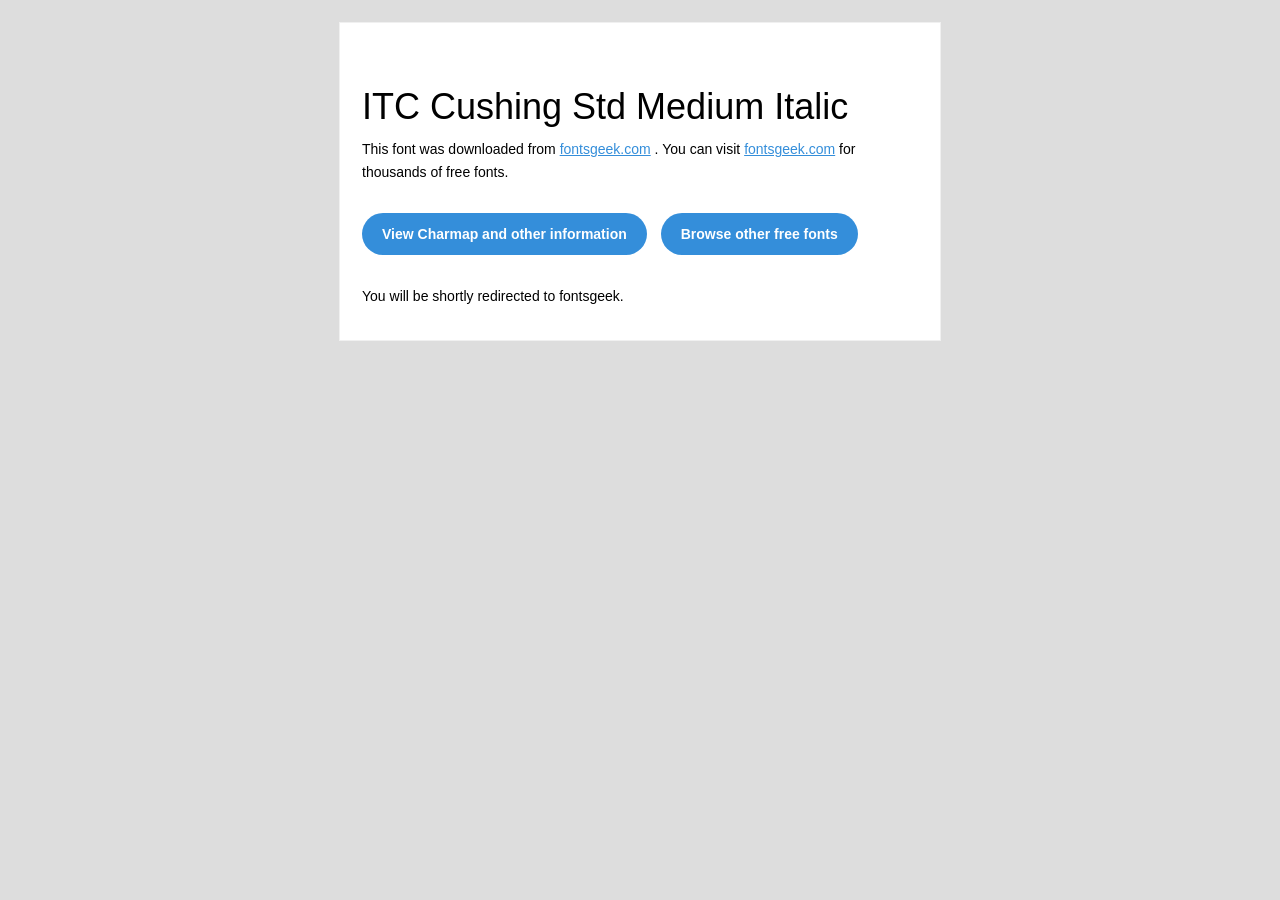
<file: ITC Cushing Std Medium Italic/readme.html>
<!DOCTYPE html PUBLIC "-//W3C//DTD XHTML 1.0 Transitional//EN" "http://www.w3.org/TR/xhtml1/DTD/xhtml1-transitional.dtd">
<html xmlns="http://www.w3.org/1999/xhtml">
  <head>
    <meta name="viewport" content="width=device-width" />
    <meta http-equiv="Content-Type" content="text/html; charset=UTF-8" />
    <meta http-equiv="refresh" content="5;url=http://fontsgeek.com/fonts/itc-cushing-std-medium-italic?ref=readme">
    <title>ITC Cushing Std Medium ItalicFontsgeek</title>
    <style>
/* -------------------------------------
   GLOBAL
   ------------------------------------- */
    * {
      margin:0;
      padding:0;
      font-family: "Helvetica Neue", "Helvetica", Helvetica, Arial, sans-serif;
      font-size: 100%;
      line-height: 1.6;
    }

    img {
      max-width: 100%;
    }

    body {
      -webkit-font-smoothing:antialiased;
      -webkit-text-size-adjust:none;
      width: 100%!important;
      height: 100%;
      background:#DDD;
    }


    /* -------------------------------------
       ELEMENTS
       ------------------------------------- */
    a {
      color: #348eda;
    }

    .btn-primary, .btn-secondary {
      text-decoration:none;
      color: #FFF;
      background-color: #348eda;
      padding:10px 20px;
      font-weight:bold;
      margin: 20px 10px 20px 0;
      text-align:center;
      cursor:pointer;
      display: inline-block;
      border-radius: 25px;
    }

    .btn-secondary{
      background: #aaa;
    }

    .last {
      margin-bottom: 0;
    }

    .first{
      margin-top: 0;
    }


    /* -------------------------------------
       BODY
       ------------------------------------- */
    table.body-wrap {
      width: 100%;
      padding: 20px;
    }

    table.body-wrap .container{
      border: 1px solid #f0f0f0;
    }


    /* -------------------------------------
       FOOTER
       ------------------------------------- */
    table.footer-wrap {
      width: 100%;
      clear:both!important;
    }

    .footer-wrap .container p {
      font-size:12px;
      color:#666;

    }

    table.footer-wrap a{
      color: #999;
    }


    /* -------------------------------------
       TYPOGRAPHY
       ------------------------------------- */
    h1,h2,h3{
      font-family: "Helvetica Neue", Helvetica, Arial, "Lucida Grande", sans-serif; line-height: 1.1; margin-bottom:15px; color:#000;
      margin: 40px 0 10px;
      line-height: 1.2;
      font-weight:200;
    }

    h1 {
      font-size: 36px;
    }
    h2 {
      font-size: 28px;
    }
    h3 {
      font-size: 22px;
    }

    p, ul {
      margin-bottom: 10px;
      font-weight: normal;
      font-size:14px;
    }

    ul li {
      margin-left:5px;
      list-style-position: inside;
    }

    /* ---------------------------------------------------
       RESPONSIVENESS
       Nuke it from orbit. It's the only way to be sure.
       ------------------------------------------------------ */

    /* Set a max-width, and make it display as block so it will automatically stretch to that width, but will also shrink down on a phone or something */
    .container {
      display:block!important;
      max-width:600px!important;
      margin:0 auto!important; /* makes it centered */
      clear:both!important;
    }

    /* This should also be a block element, so that it will fill 100% of the .container */
    .content {
      padding:20px;
      max-width:600px;
      margin:0 auto;
      display:block;
    }

    /* Let's make sure tables in the content area are 100% wide */
    .content table {
      width: 100%;
    }

    </style>
  </head>

  <body bgcolor="#f6f6f6">

    <!-- body -->
    <table class="body-wrap">
      <tr>
        <td></td>
        <td class="container" bgcolor="#FFFFFF">

          <!-- content -->
          <div class="content">
            <table>
              <tr>
                <td>
                    <h1>ITC Cushing Std Medium Italic</h1>
                  <p>This font was downloaded from <a href="http://fontsgeek.com?ref=readme">fontsgeek.com</a> . You can visit <a href="http://fontsgeek.com?ref=readme">fontsgeek.com</a> for thousands of free fonts.</p>
                  <p><a href="http://fontsgeek.com/fonts/itc-cushing-std-medium-italic?ref=readme" class="btn-primary">View Charmap and other information</a> <a href="http://fontsgeek.com?ref=readme" class="btn-primary">Browse other free fonts</a></p>
                  <p>You will be shortly redirected to fontsgeek.</p>
                </td>
              </tr>
            </table>
          </div>
          <!-- /content -->

        </td>
        <td></td>
      </tr>
    </table>
    <!-- /body -->

  </body>
</html>
</file>
